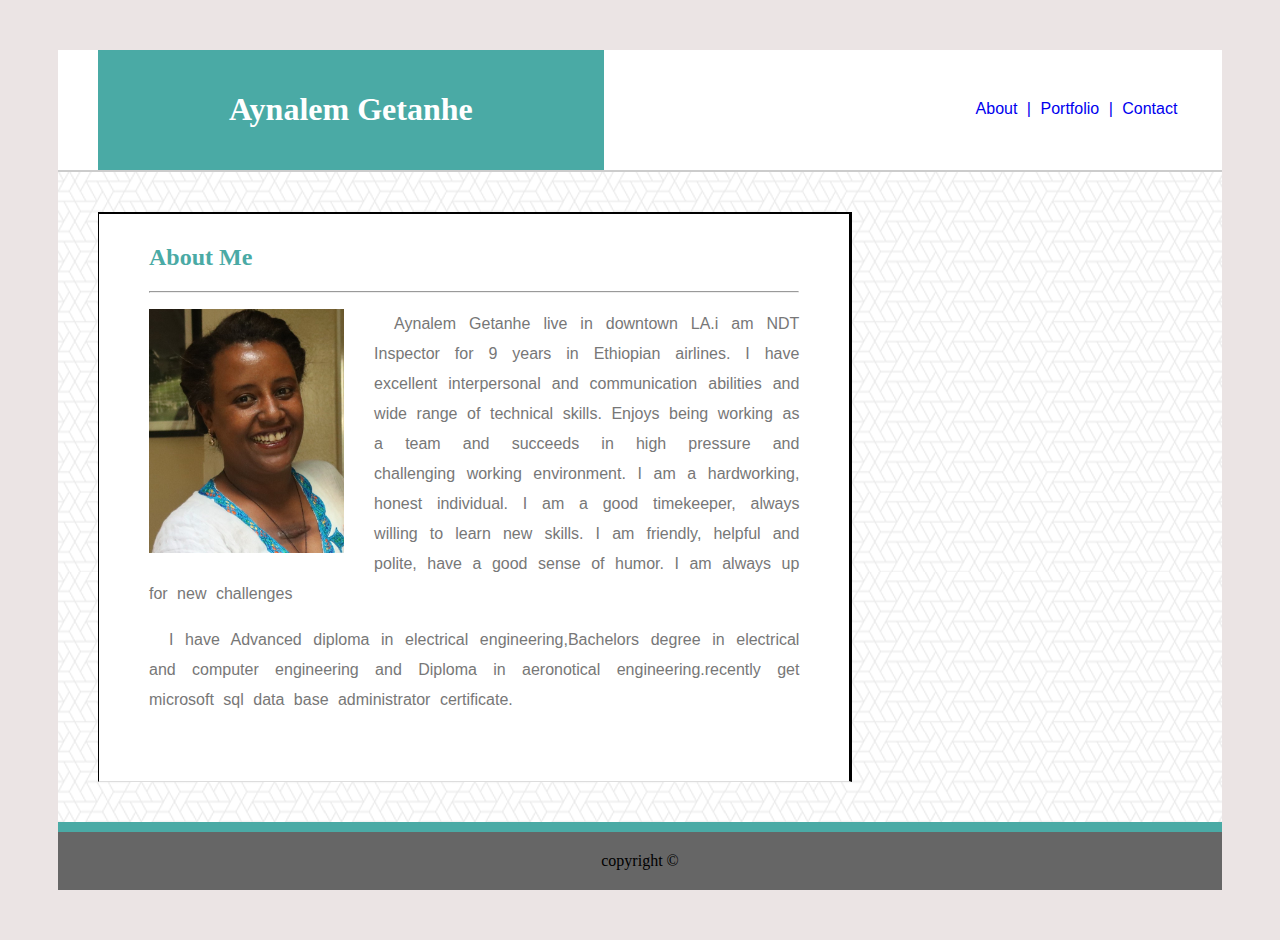
<file: responsive-portfolio/index.html>
<!DOCTYPE html>
<html>
<head>
 <meta charset="utf-8" />
 <meta http-equiv="X-UA-Compatible" content="IE=edge">
<title>my profile</title>
<meta name="viewport" content="width=device-width, initial-scale=1">
<link rel="stylesheet" type="text/css" href="css/style.css">
<link rel="stylesheet" type="text/css" href="">
<style>
   
 
</style>

</head>

<body>
        
    <div class="big-container" >
        
        <div class="row">
            
            <div class="name">
                <h1>Aynalem Getanhe</h1>
            </div>
                
            
            
                <ul class="nav">
                    <li><a href="index.html" target='_blank'> About | </a></li>
                    <li><a href="portfolio.html" target="_blank">   Portfolio |</a></li>
                    <li><a href="contact.html" target="_blank">  Contact </a></li>
                </ul>
            
        </div>
      
        
    
        <div class="container " style="background-image:url(images/what-the-hex.png); background-repeat: repeat;">
        
            
                
                    
                <div class="main-content bio ">
                    <h2>About Me</h2>
                    <hr>     
                    <p><img id="bio-image" src="images\IMG_3614.jpg">    Aynalem Getanhe live in downtown LA.i am NDT Inspector for 9 years  in Ethiopian airlines. 
                        I have excellent interpersonal and communication abilities and wide range of technical skills. 
                        Enjoys being working as a team and succeeds in high pressure and challenging working environment.
                        I am a hardworking, honest individual. I am a good timekeeper, always willing to learn new skills. 
                        I am friendly, helpful and polite, have a good sense of humor.  I am always up for new challenges 

                    </p>
        
                    <p>
                        I have Advanced diploma in electrical engineering,Bachelors degree in electrical and computer engineering and  
                        Diploma in aeronotical engineering.recently get microsoft sql data base administrator certificate.
                       
                    </p>
                </div>
                <div class="empty"></div> 
           
        </div>
        
        <div class="box"></div>
        <footer class="footer">copyright &copy;</footer>
        
    </div>
</body>


</html>
</file>
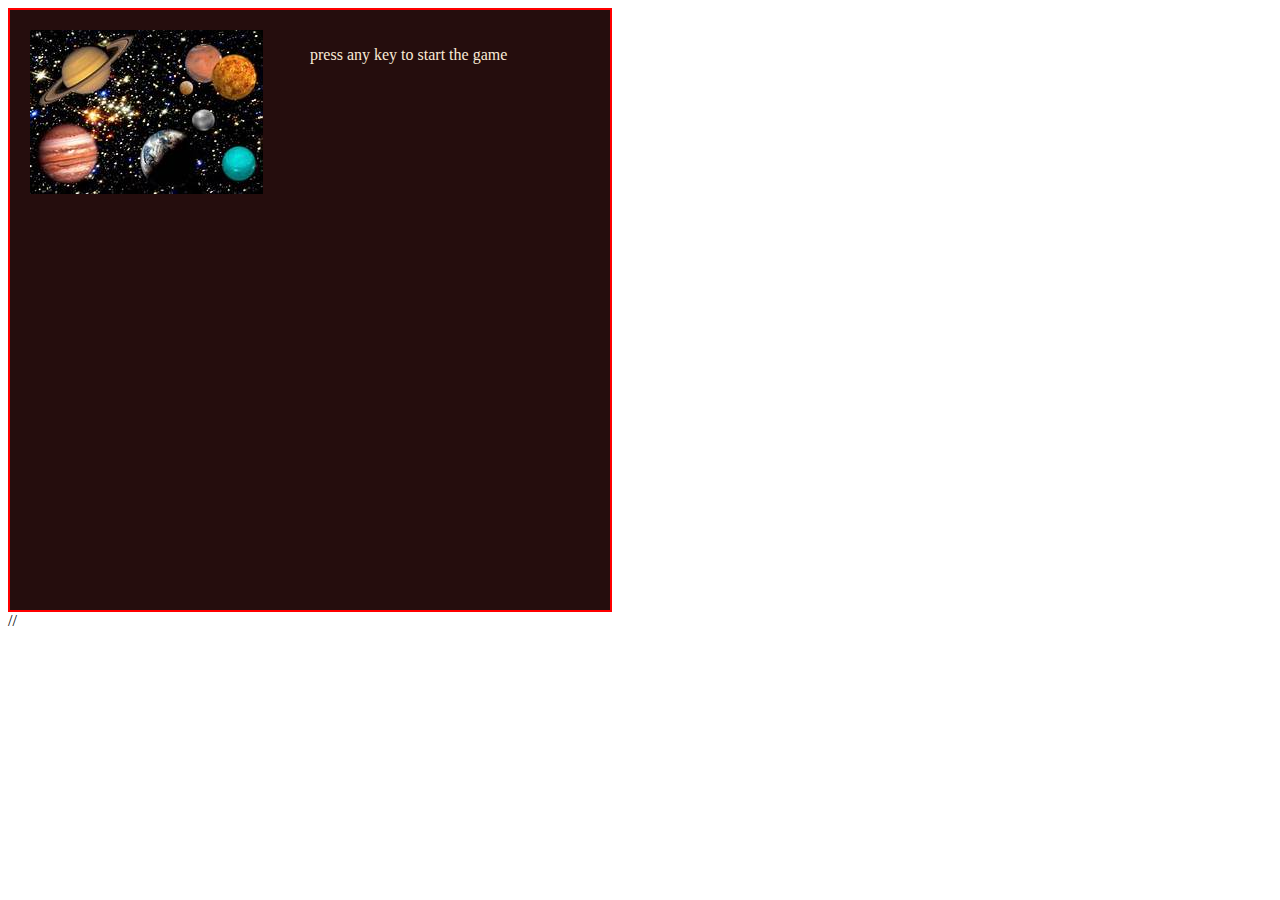
<file: WordGuessGame/index.html>
<!DOCTYPE html>
<html>
<head>
    <meta charset="utf-8" />
    <meta http-equiv="X-UA-Compatible" content="IE=edge">
    <title>Page Title</title>
    <meta name="viewport" content="width=device-width, empityArray-scale=1">
    
    <link rel="stylesheet" type="text/css" media="screen" href="assets/css/style.css" />
   
</head>
<body>
    <div class="container">
        <div class="row">
            <div id="image" class="col-sm">
                    <img src="assets/images/th.jpg">
            </div>
            <div  class="col-sm">
                    <div id="game">
                            <P id="answer-array" >press any key to start the game</P>
                                <span type="button" id="start"type="text" value="start" onclick="empityArray()"></span>
                            </div>
                        <span id="answer"></span>
            </div>
            
        </div>
    </div>  
    <script type="text/javascript">
    
    </script>
    

    //<script type="text/javascript" src="assets/javascript/game.js"></script>
</body>
</html>
</file>
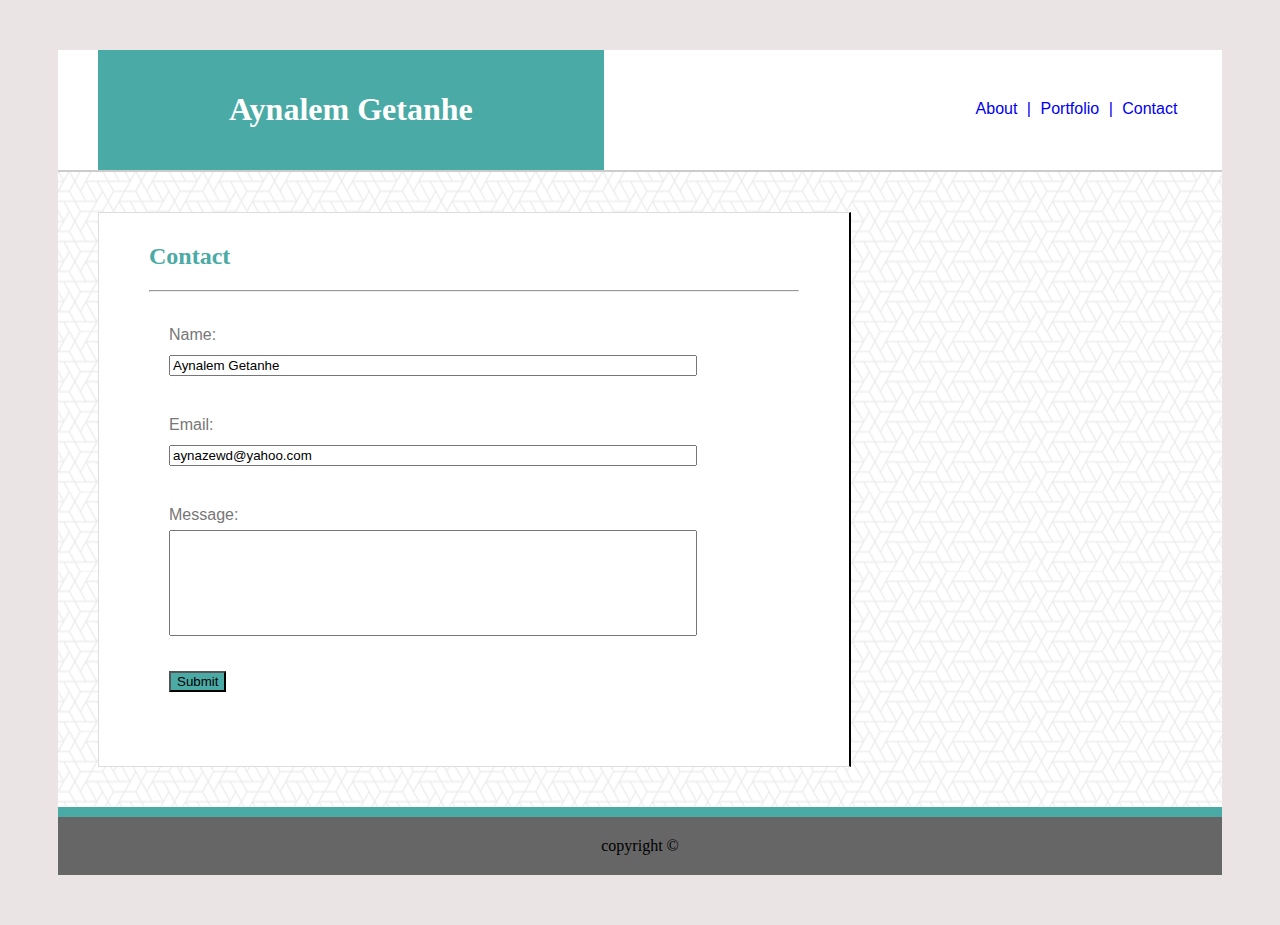
<file: responsive-portfolio/contact.html>
<!DOCTYPE html>
<html>
<head>
 <meta charset="utf-8" />
 <meta http-equiv="X-UA-Compatible" content="IE=edge">
<title>my profile</title>
<meta name="viewport" content="width=device-width, initial-scale=1">
<link rel="stylesheet" type="text/css" href="css/style.css">
<link rel="stylesheet" type="text/css" href="">
<style>
   
 
</style>

</head>

<body>
        
    <div class="big-container " >
        
        <div class="row">
            
            <div class="name">
                <h1>Aynalem Getanhe</h1>
            </div>
                
            
            
                <ul class="nav">
                    <li><a href="index.html" target='_blank'> About | </a></li>
                    <li><a href="portfolio.html" target="_blank">   Portfolio |</a></li>
                    <li><a href="contact.html" target="_blank">  Contact </a></li>
                </ul>
            
        </div>
      
        
    
        <div class="container " style="background-image:url(images/what-the-hex.png); background-repeat: repeat;">
        
            
                
                    
                <div class="main-content contact">
                    <h2>Contact</h2>
                    <hr>     
                    <form action="" id="content">
                            Name:<br>
                            <input type="text" name="Name" size="100%" value="Aynalem Getanhe"  >
                            <br><br>
                            Email:<br>
                            <input type="text" name="email" size="100%" value="aynazewd@yahoo.com" >
                            <br><br>
                            Message:<br>
                            <input type="text" name="Message" size="100%" style="widows: 250px;height: 100px;">
                            <br><br>
                            <input type="submit" style="background-color:#4aaaa5;">
                        </form>
                </div>
                <div class="empty"></div> 
           
        </div>
        
        <div class="box"></div>
        <footer class="footer">copyright &copy;</footer>
        
    </div>
</body>


</html>
</file>
<file: responsive-portfolio/css/style.css>
body {
  background-color: #ebe4e4;
}
.big-container{
  max-width: 100%;
  margin: 50px;    
}
.row{
  border-bottom: 2px solid #cccccc;
  background-color: #ffffff;
  overflow: hidden; 
  clear: both;    
}
.name{
  float: left;
  width:40%;
  font-family: 'Georgia', Times, Times New Roman, serif;
  background-color: #4aaaa5;
  padding: 20px;
  text-align: center;
  color:#ffffff;
  margin-left: 40px; 
}

.nav{
  float: right;
  width: 25%;
  align-content: flex-start;
  text-align: center;
  margin-top: 50px;
  word-spacing: 5px;
  font-family:  'Arial', 'Helvetica Neue', Helvetica, sans-serif;
  color: #777777;
  margin-top: 50px;
}
a{
  text-decoration: unset;
}

.nav li{
  
  display: inline-block;
}

.container{
  height: auto;
  padding: 40px;
}
h2{
  font-family: 'Georgia', Times, Times New Roman, serif;
  color: #4aaaa5;
}
.main-content{
  padding: 10px 50px 50px 50px;
  overflow: hidden;
  border: 1px solid #dddddd;
 background-color:#ffffff;
 width: 60%;
 
}
.empty{
  width: 20%;
}
#bio-image{
  float: left;
  margin-right: 30px;
  width: 30%;
  height: 30%;    
}
p {
  font-family:  'Arial', 'Helvetica Neue', Helvetica, sans-serif;
  text-indent: 20px;
  text-align: justify;
  word-spacing: 5px;
  line-height: 30px;
  color: #777777;   
}
.box{
  clear: both;
  background-color: #4aaaa5;
  height: 10px;  
    
}

   
  
.footer{
  position: sticky;
  text-align: center;
  background-color: #666666;
  padding-top:20px; 
  padding-bottom:20px;
  width: 100%;    
}    
.portfolio{
  
}
#content{
  width: 50%;
  font-family:  'Arial', 'Helvetica Neue', Helvetica, sans-serif;
  padding: 20px;
  text-align: justify;
  word-spacing: 5px;
  line-height: 30px;
  color: #777777;
    
}
input[type=text], textarea {
  width:160%;
}
.contact{
  border-right:2px solid;
}
.portfolio{
  border-top:2px solid;
  border-right:3px solid rgb(226, 223, 223);
}
.bio{
  border-right:3px solid;
  border-left: 1px solid;
  border-top:2px solid;
}
#img{
  width:45%;
  
}


@media only screen and   (max-width: 980px){
  .empty{
      width: 30%;
  }
  .main-content{
      width: 60%;
}
.nav {
         
         width: 35%;
         
     }
     .name{
         width: 40%;
     }
     #bio-image{
      width:30%;
      height: 30%;
      clear: both;
    }
    #content{
      width: 60%;
      
    }
    input[type=text], textarea {
      width:160%;
    }
    .contact{
      border-right:2px solid;
    }
    .portfolio{
      border-top:2px solid;
      border-right:3px solid rgb(226, 223, 223);
    }
    .bio{
      border-right:3px solid;
      border-left: 1px solid;
      border-top:2px solid;
    }
    #img{
      width:50%;
    }
    
}

  /* Large devices (desktops, 980px and up)*/
  @media  only screen and   (max-width: 768px) {
      .main-content{
          width: 80%;
          
          overflow: hidden;
      }
      .empty{
          width: 80%;
      }
      .nav {
         
         width: 40%;
         
     }
     .name{
         width: 35%;
     }
     #bio-image{
      width:50%;
      height: 50%;
      clear: both;
    }
    content{
      width: 100%;
    }
    input[type=text], textarea {
      width:160%;
    }
    .contact{
      border-right:1px solid;
      border-left:2px solid;
    }
    .portfolio{
      border-top:1px solid;
      border-right:1px solid rgb(226, 223, 223);
    }
    .bio{
      border-right:2px solid;
      border-left: 1px ;
      border-top:1px solid;
    }
    #img{
      width:30%;
      padding: 20px;
      float: left;
    }
    
  }
  
      
   
   /* Medium devices (tablets, 768px and up)*/
@media only screen and  (max-width: 640px)  {
 .main-content{
          width: 70%;
          margin-right: 50px;
          overflow: hidden;
      }
      .empty{
          width: 80%;
      }
     .name, .nav {
         margin-left: 0px;
         width: 100%;
         align-content: center;
     }
     #bio-image{
       width:100%;
       height: 100%;
       clear: both;
     }
     #content{
      width: 100%;
     }
     input[type=text], textarea {
      width:100%;
    }
    .contact{
      border-right:1px solid;
      border-top:1px solid;
    }
    .portfolio{
      border:1px;
    } 
    .bio{
      border-right:1px solid;
      border-left: 1px solid;
      border-top:2px solid;
    } 
    #img{
      width:100%;
    }
  
}
</file>
<file: WordGuessGame/assets/css/style.css>
.container{
    width:600px;height: 600px;
    border:2px solid red;
    background-color: rgb(37, 13, 13);
    color: antiquewhite;
}
.col-sm{
    float: left;
   /* border: 2px solid red;*/
    width: 40%;height: 100%;
    margin:20px;
}
</file>
